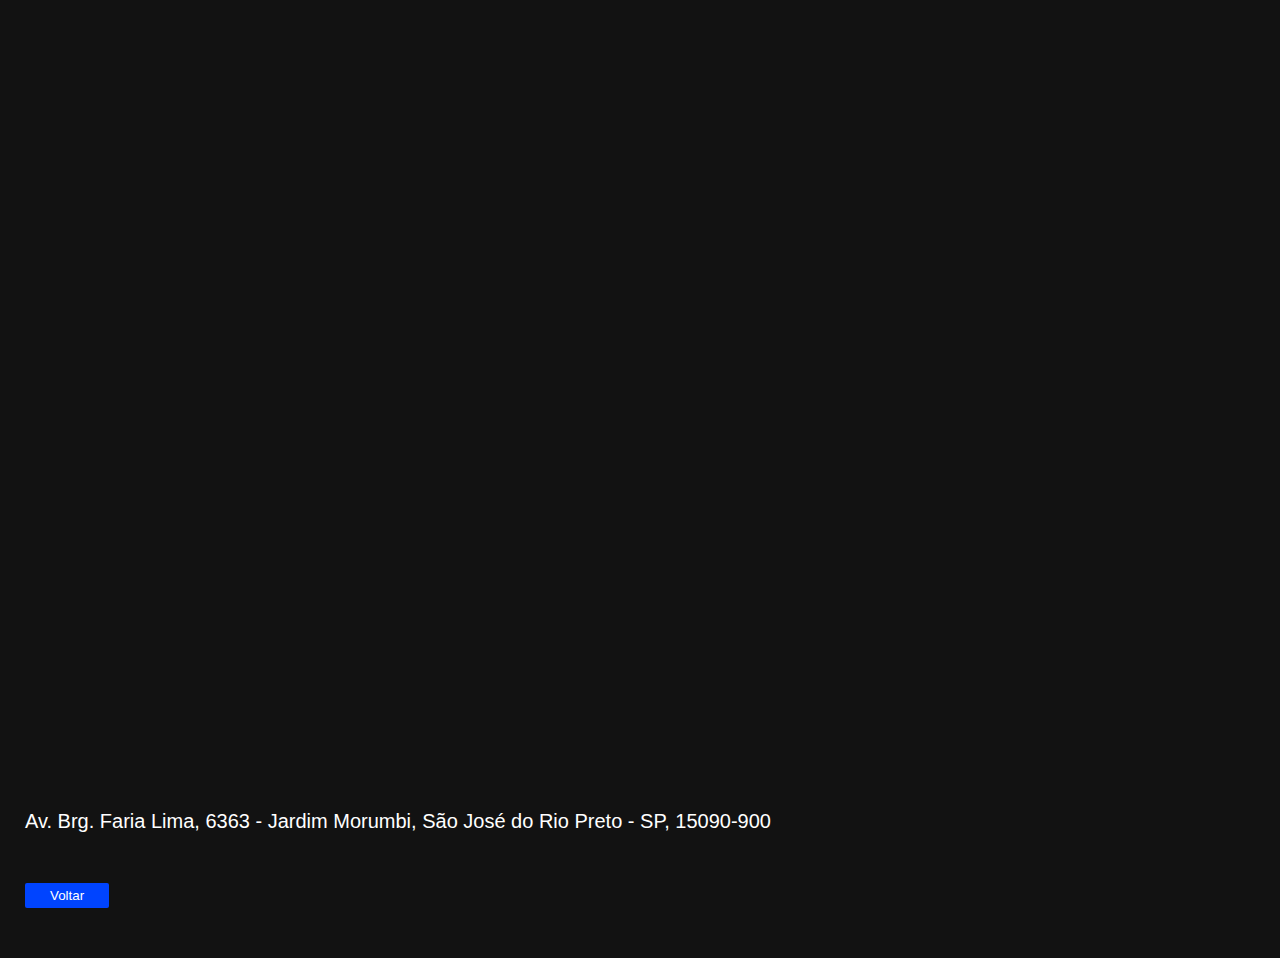
<file: rota.html>
<!DOCTYPE html>
<html lang="en">
<head>
    <meta charset="UTF-8">
    <meta name="viewport" content="width=device-width, initial-scale=1.0">
    <title>Mapa</title>

    <style>
        body, html {
          height: 100%;
          margin: 0;
          padding: 0;
          background-color: #121212;
        }
    
        .mapa-container {
          width: 100%;
          height: 800px;
        }
    
        iframe {
          width: 100%;
          height: 100%;
          border: 0;
        }
        .inf{
            color: #fff;
            margin-left: 25px;
            font-family: Arial, Helvetica, sans-serif;
            margin-top: 10px;
            font-size: 20px;
        }
        button{
            background-color: rgb(0, 68, 255);
            color: #fff;
            border: none;
            border-radius: 2px;
            padding: 5px 25px;
            margin-top: 50px;
            margin-left: 25px;
            margin-bottom: 50px;
            
        }
        a{
            text-decoration: none;
            color: #fff;
        }
      </style>

</head>
<body>
    
    <div class="mapa-container">
        <iframe 
          src="https://www.google.com/maps/embed?pb=!1m18!1m12!1m3!1d3722.326161036878!2d-49.40364702482256!3d-20.83744578078245!2m3!1f0!2f0!3f0!3m2!1i1024!2i768!4f13.1!3m3!1m2!1s0x94bdadbd05678c4f%3A0x4dc8591de589927a!2sAv.%20Brg.%20Faria%20Lima%2C%206363%20-%20Jardim%20Morumbi%2C%20S%C3%A3o%20Jos%C3%A9%20do%20Rio%20Preto%20-%20SP%2C%2015090-900!5e0!3m2!1spt-BR!2sbr!4v1713704681355!5m2!1spt-BR!2sbr" 
          allowfullscreen="" 
          loading="lazy" 
          referrerpolicy="no-referrer-when-downgrade">
        </iframe>
      </div>
      <div class="inf">Av. Brg. Faria Lima, 6363 - Jardim Morumbi, São José do Rio Preto - SP, 15090-900</div>
      <button> <a href="index.html">Voltar</a> </button>
</body>
</html>
</file>
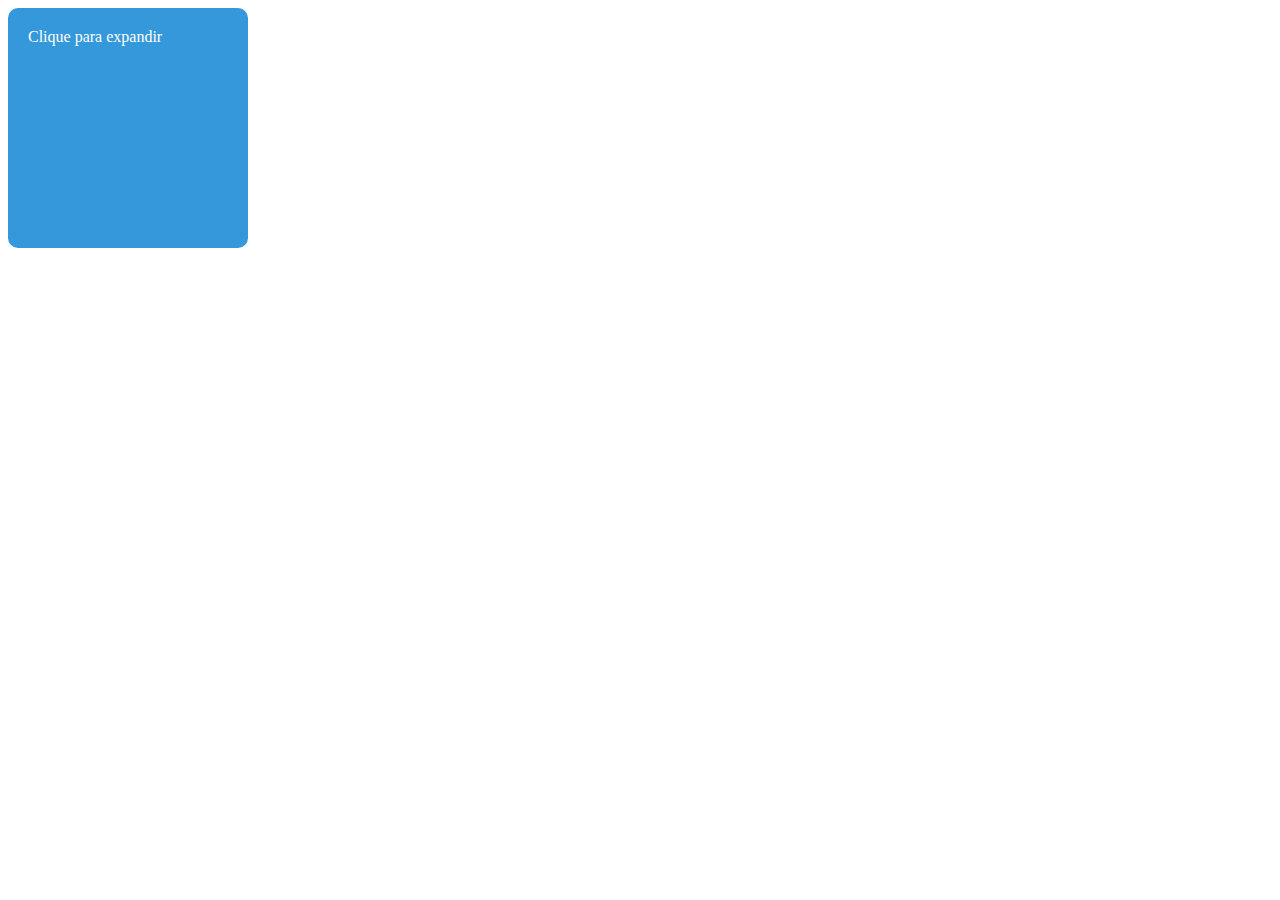
<file: teste/teste.html>
<!DOCTYPE html>
<html lang="pt-BR">
<head>
  <meta charset="UTF-8">
  <style>
    .caixa {
      width: 200px;
      height: 200px;
      background-color: #3498db;
      color: white;
      overflow: hidden;
      transition: all 0.3s ease;
      padding: 20px;
      cursor: pointer;
      border-radius: 10px;
    }

    .caixa.expandida {
      width: 200px;
      height: 400px;
    }

    .texto-escondido {
      opacity: 0;
      transition: opacity 0.3s ease;
      max-height: 0;
    }

    .caixa.expandida .texto-escondido {
      opacity: 1;
      max-height: 100px;
      margin-top: 20px;
    }
  </style>
</head>
<body>

  <div class="caixa" onclick="expandirCaixa(this)">
    Clique para expandir
    <div class="texto-escondido">
      Aqui está o texto escondido que aparece quando a caixa é expandida!
    </div>
  </div>

  <script>
    function expandirCaixa(element) {
      element.classList.toggle('expandida');
    }
  </script>

</body>
</html>
</file>
